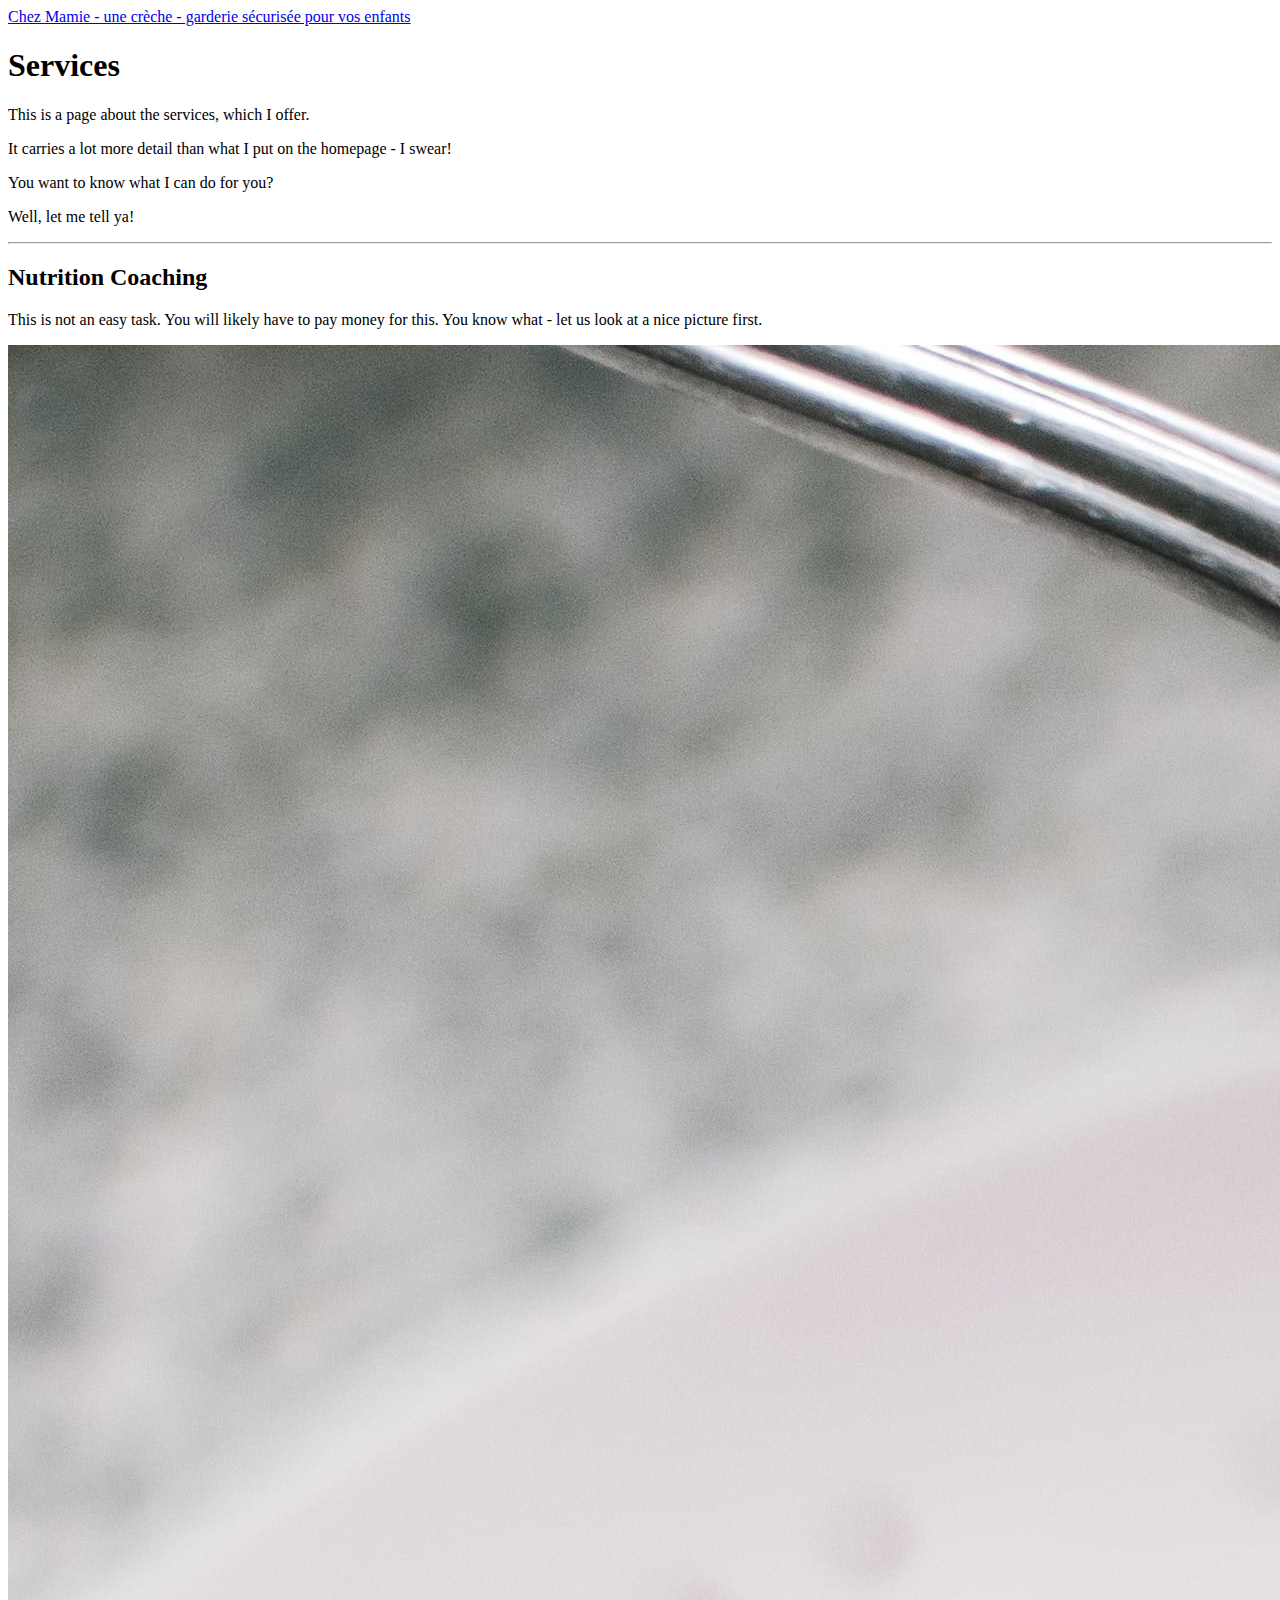
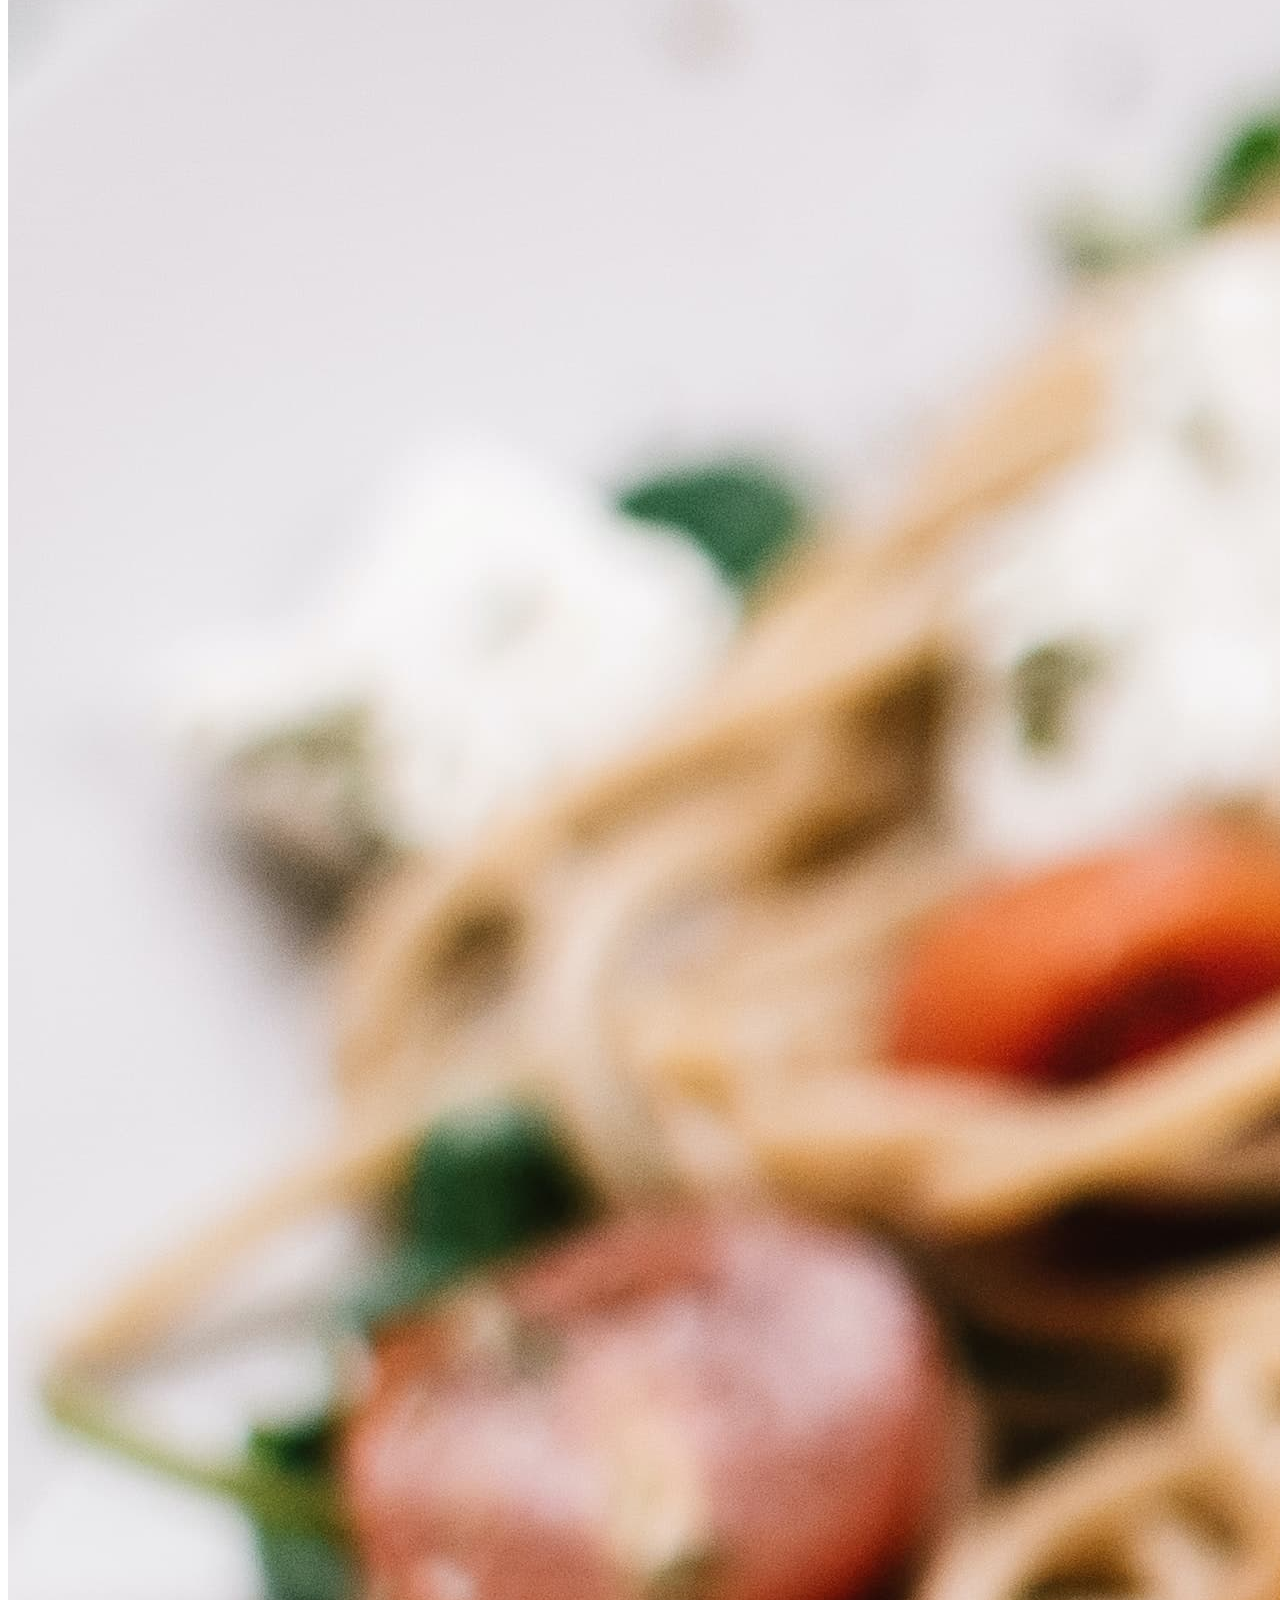
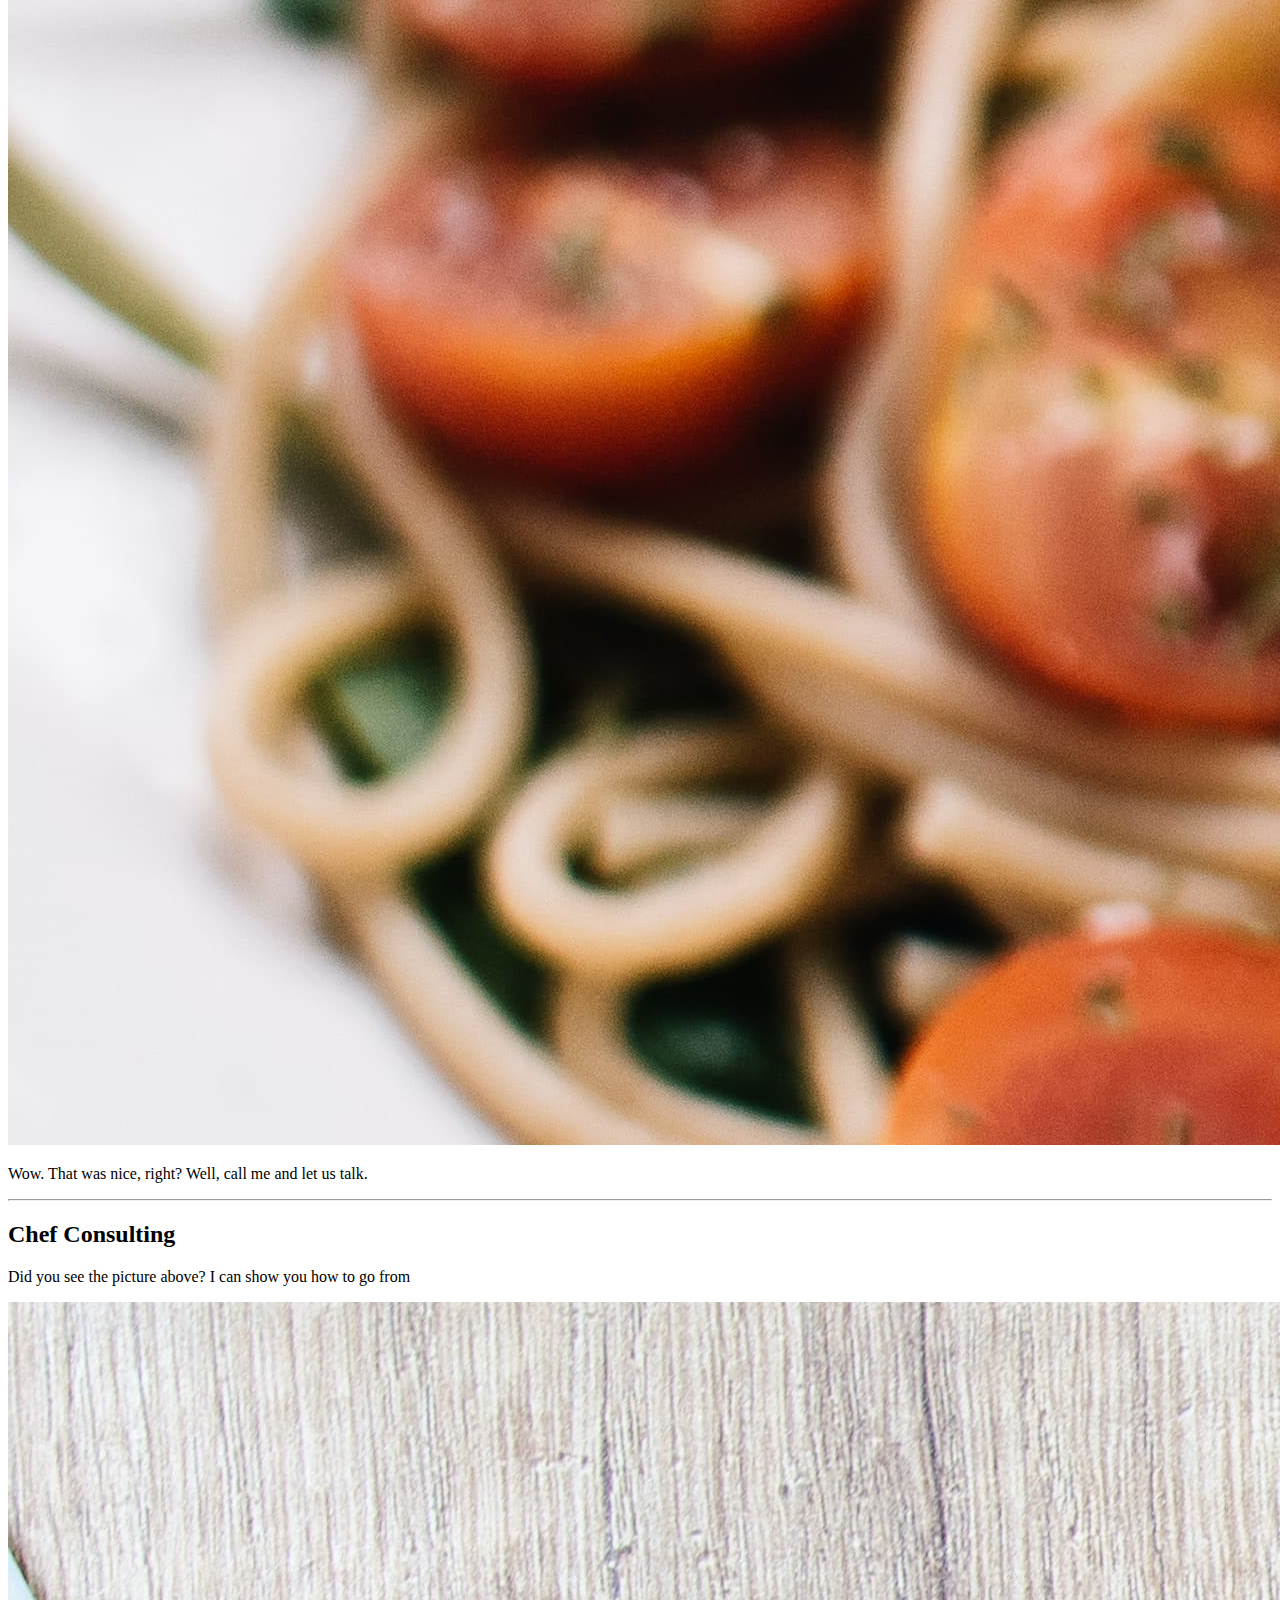
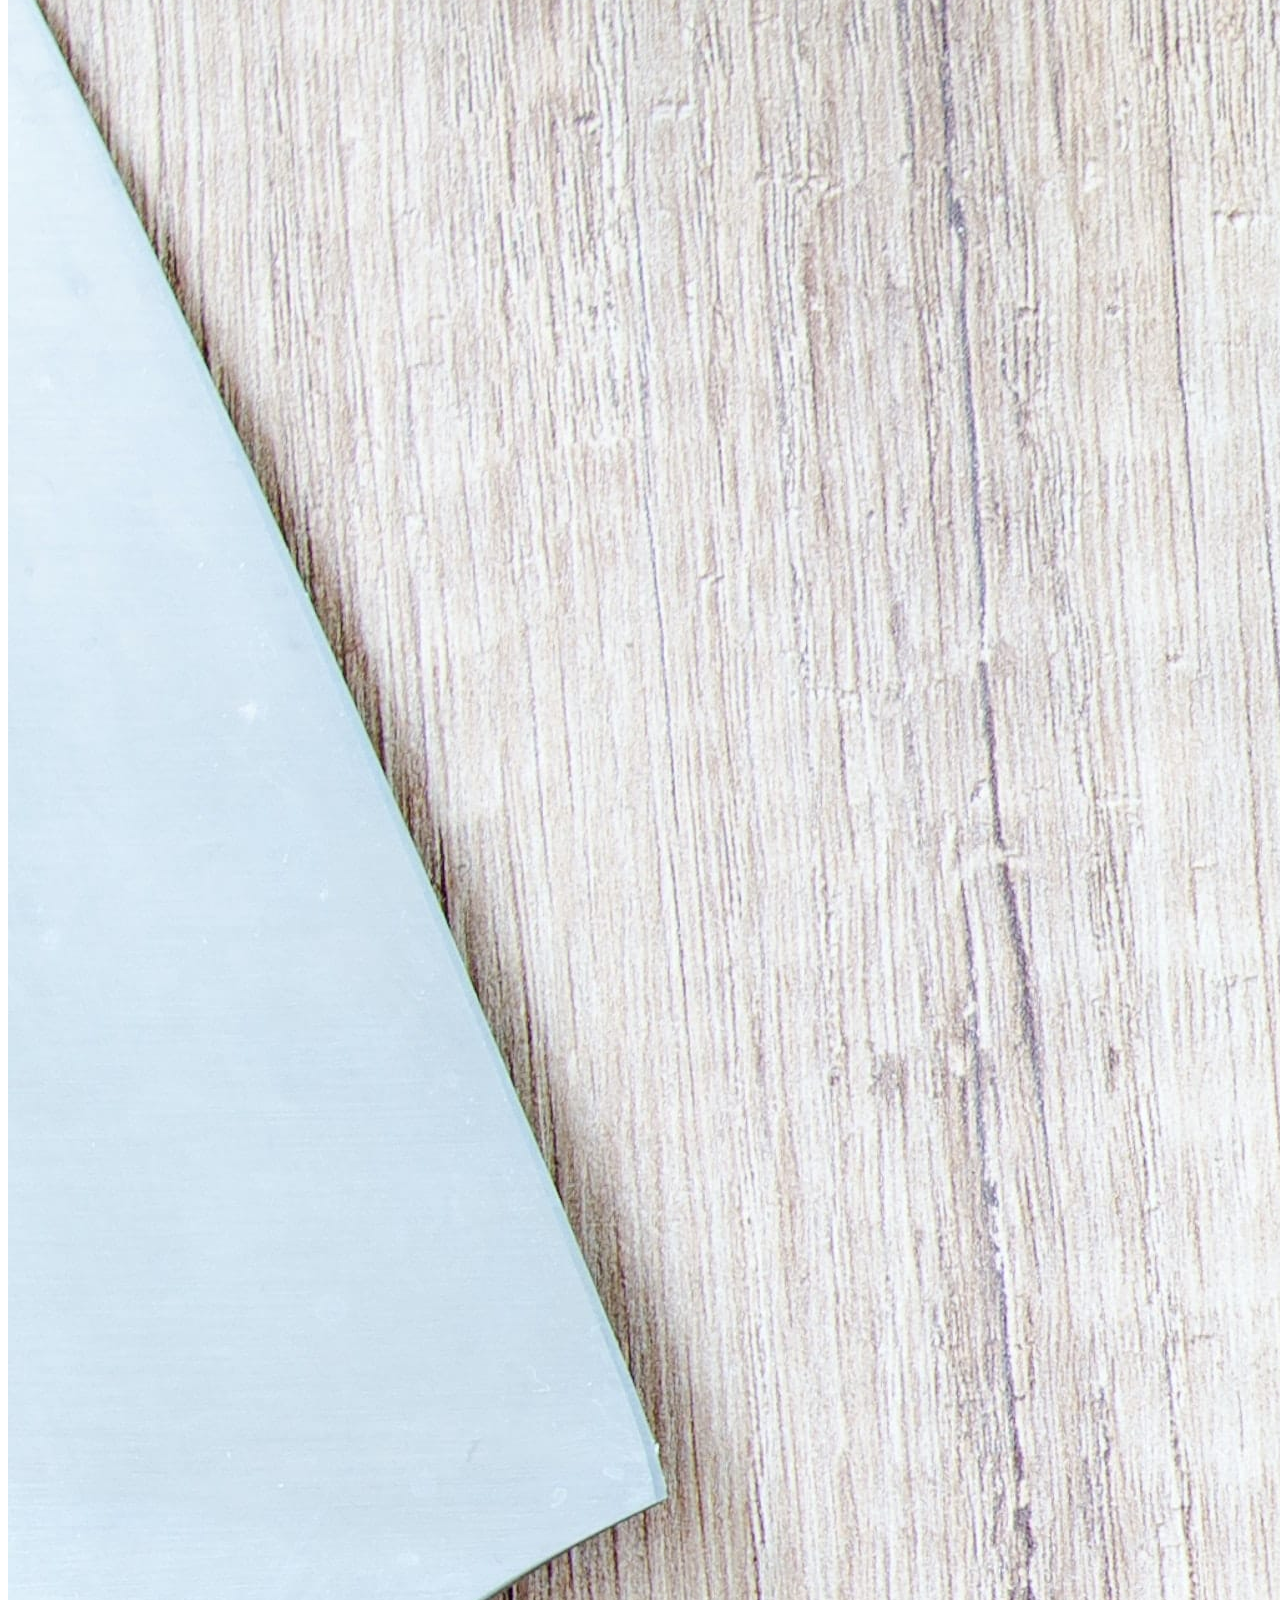
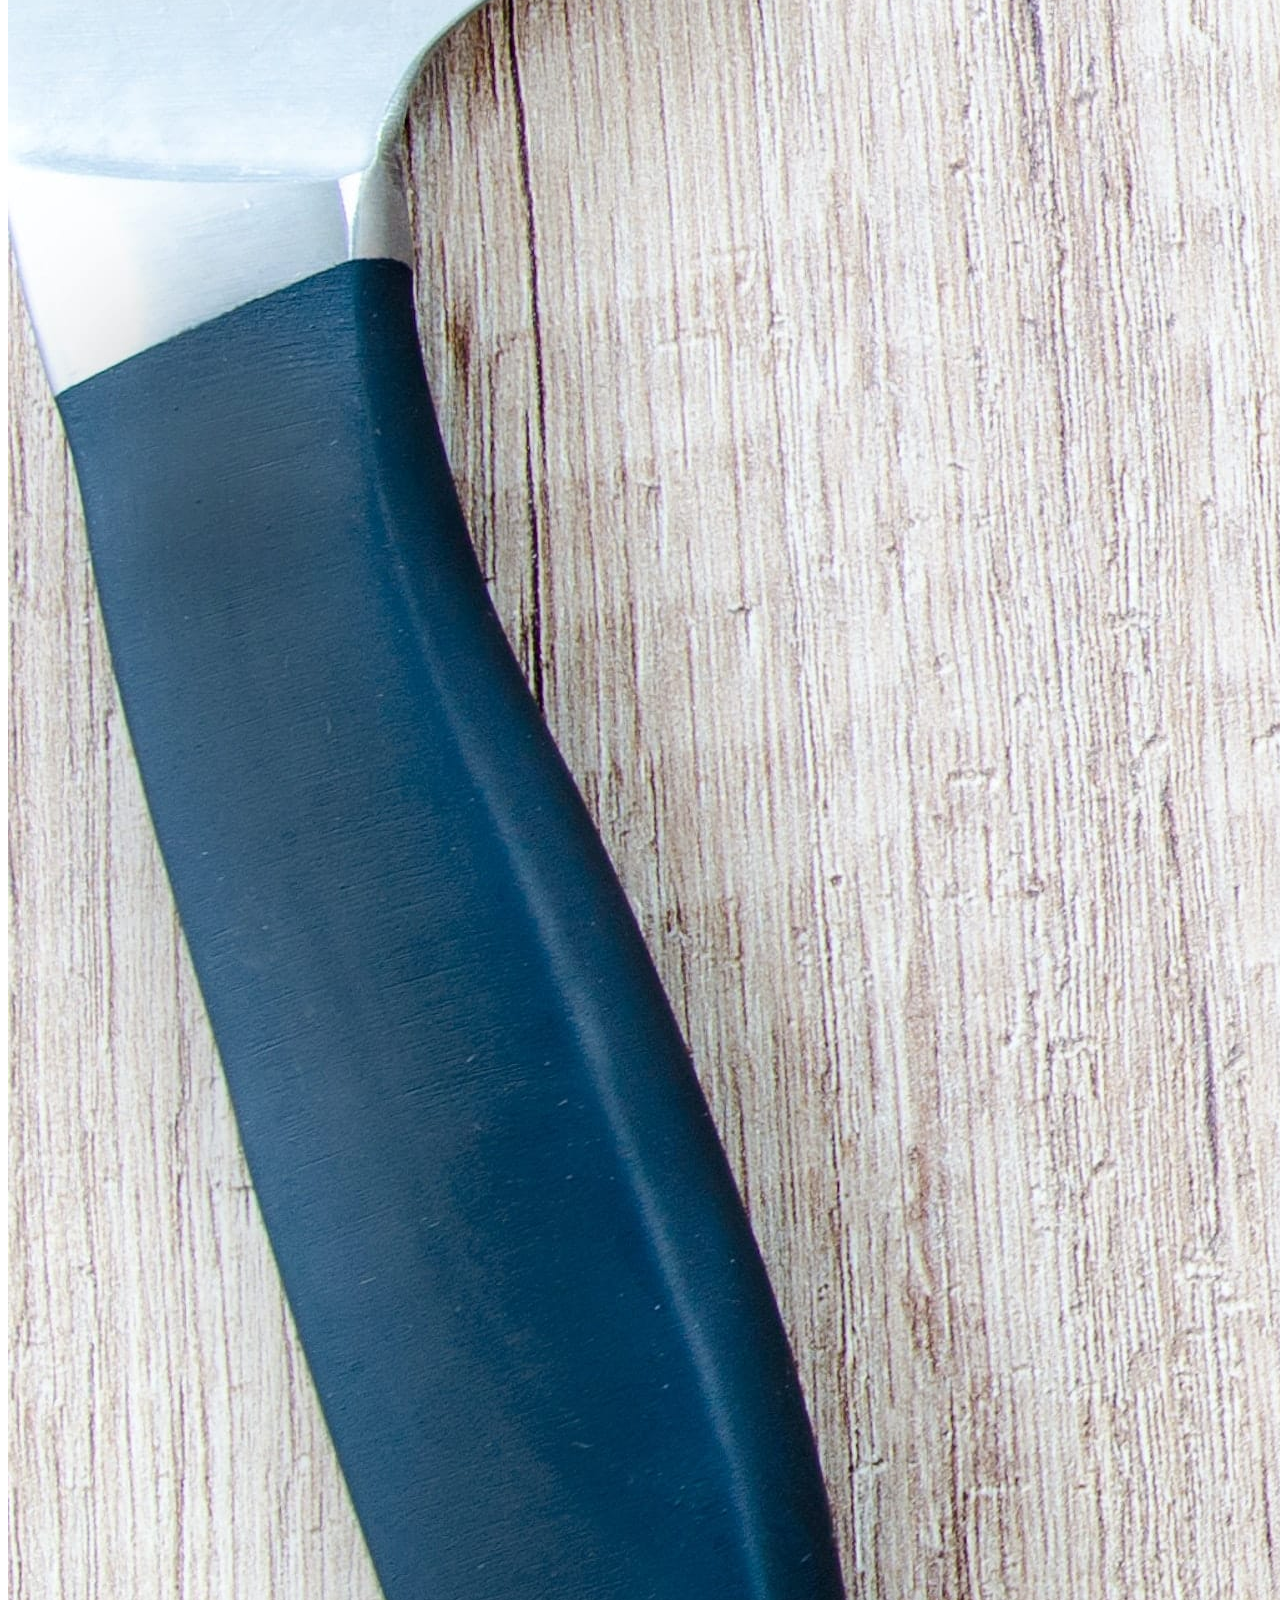
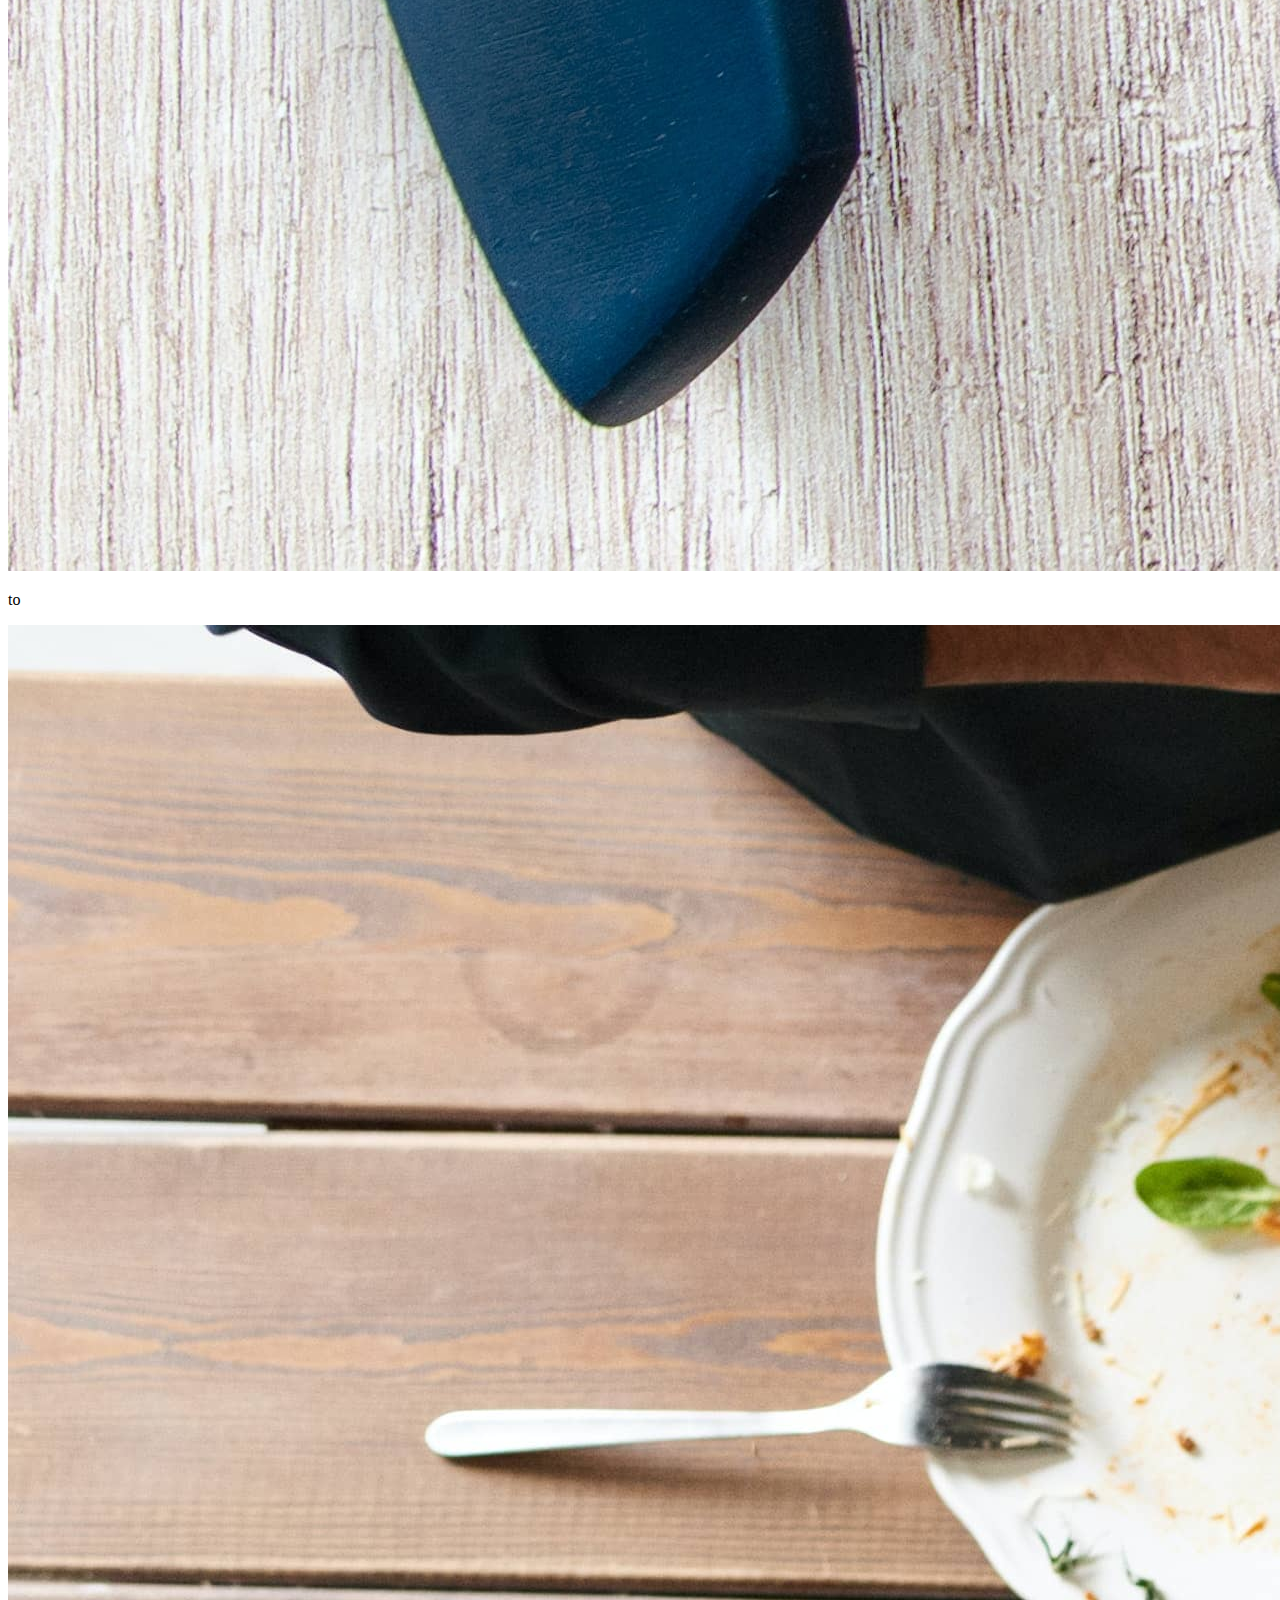
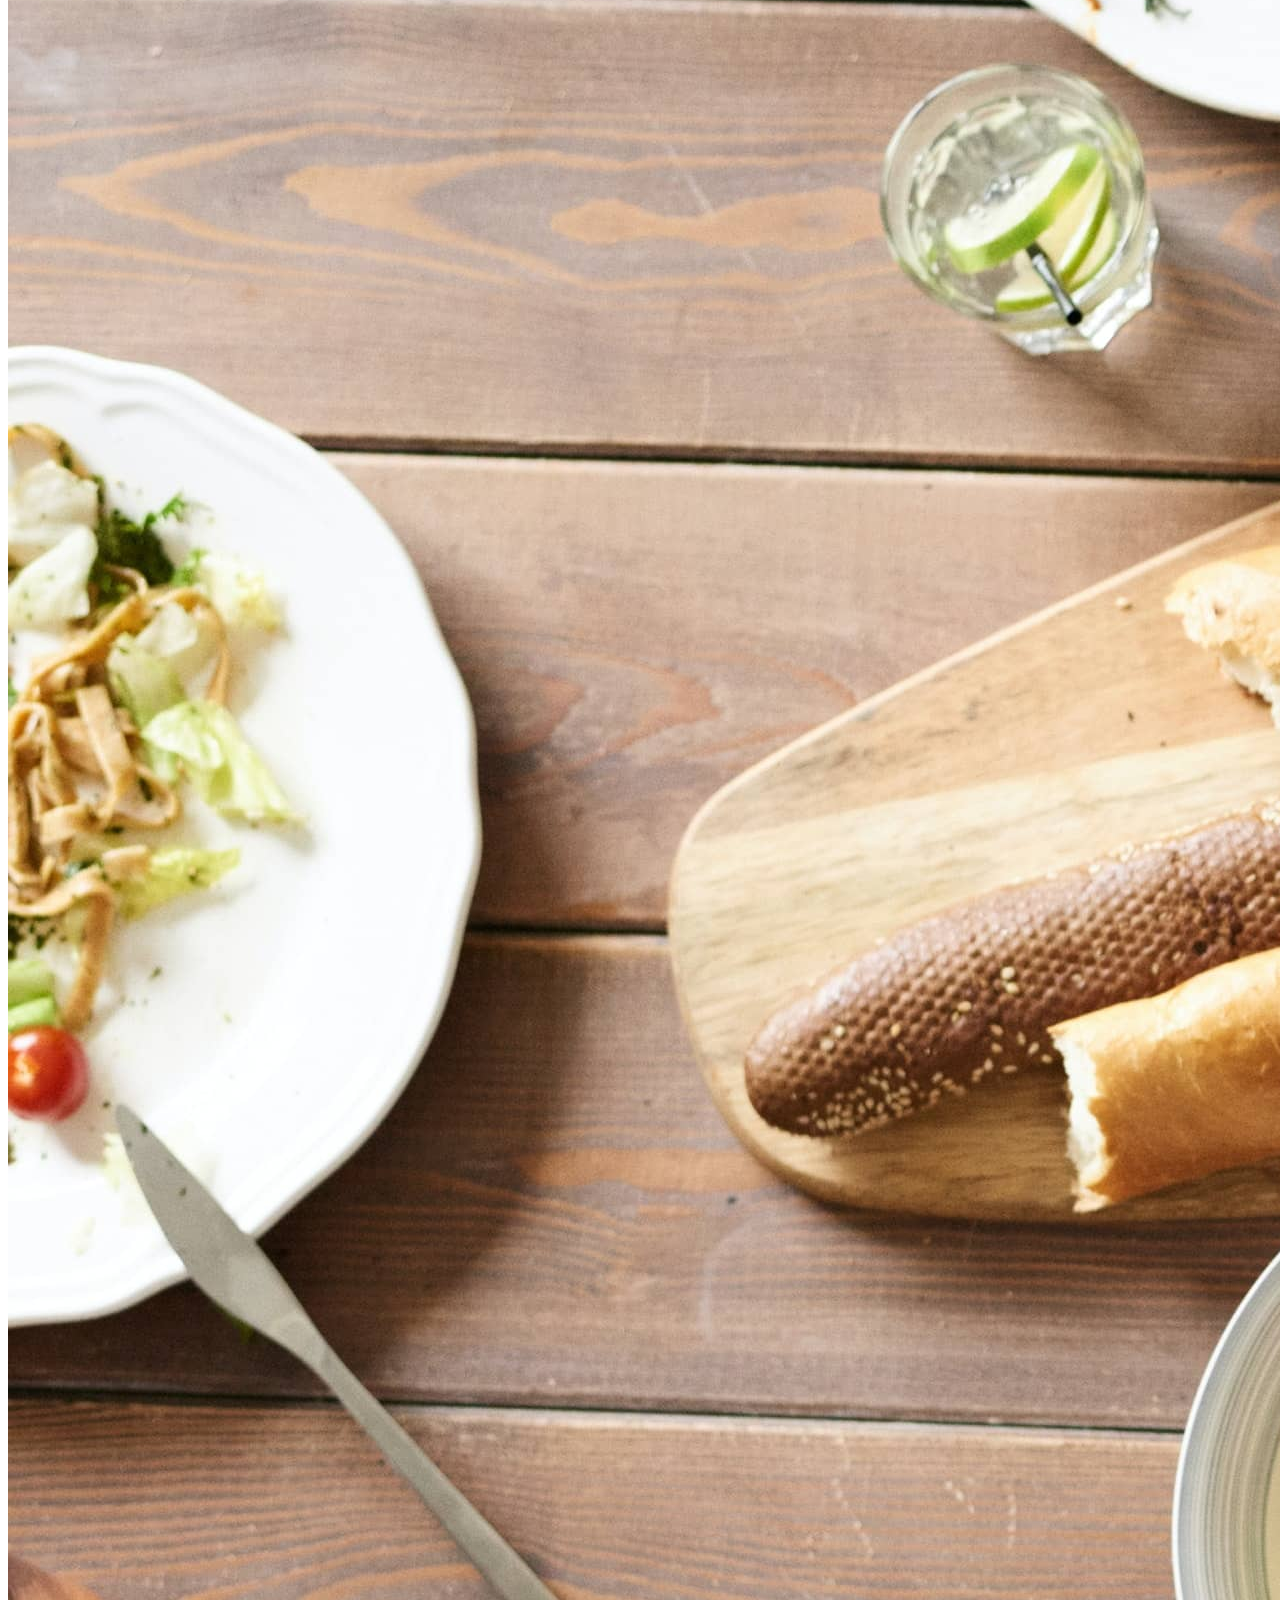
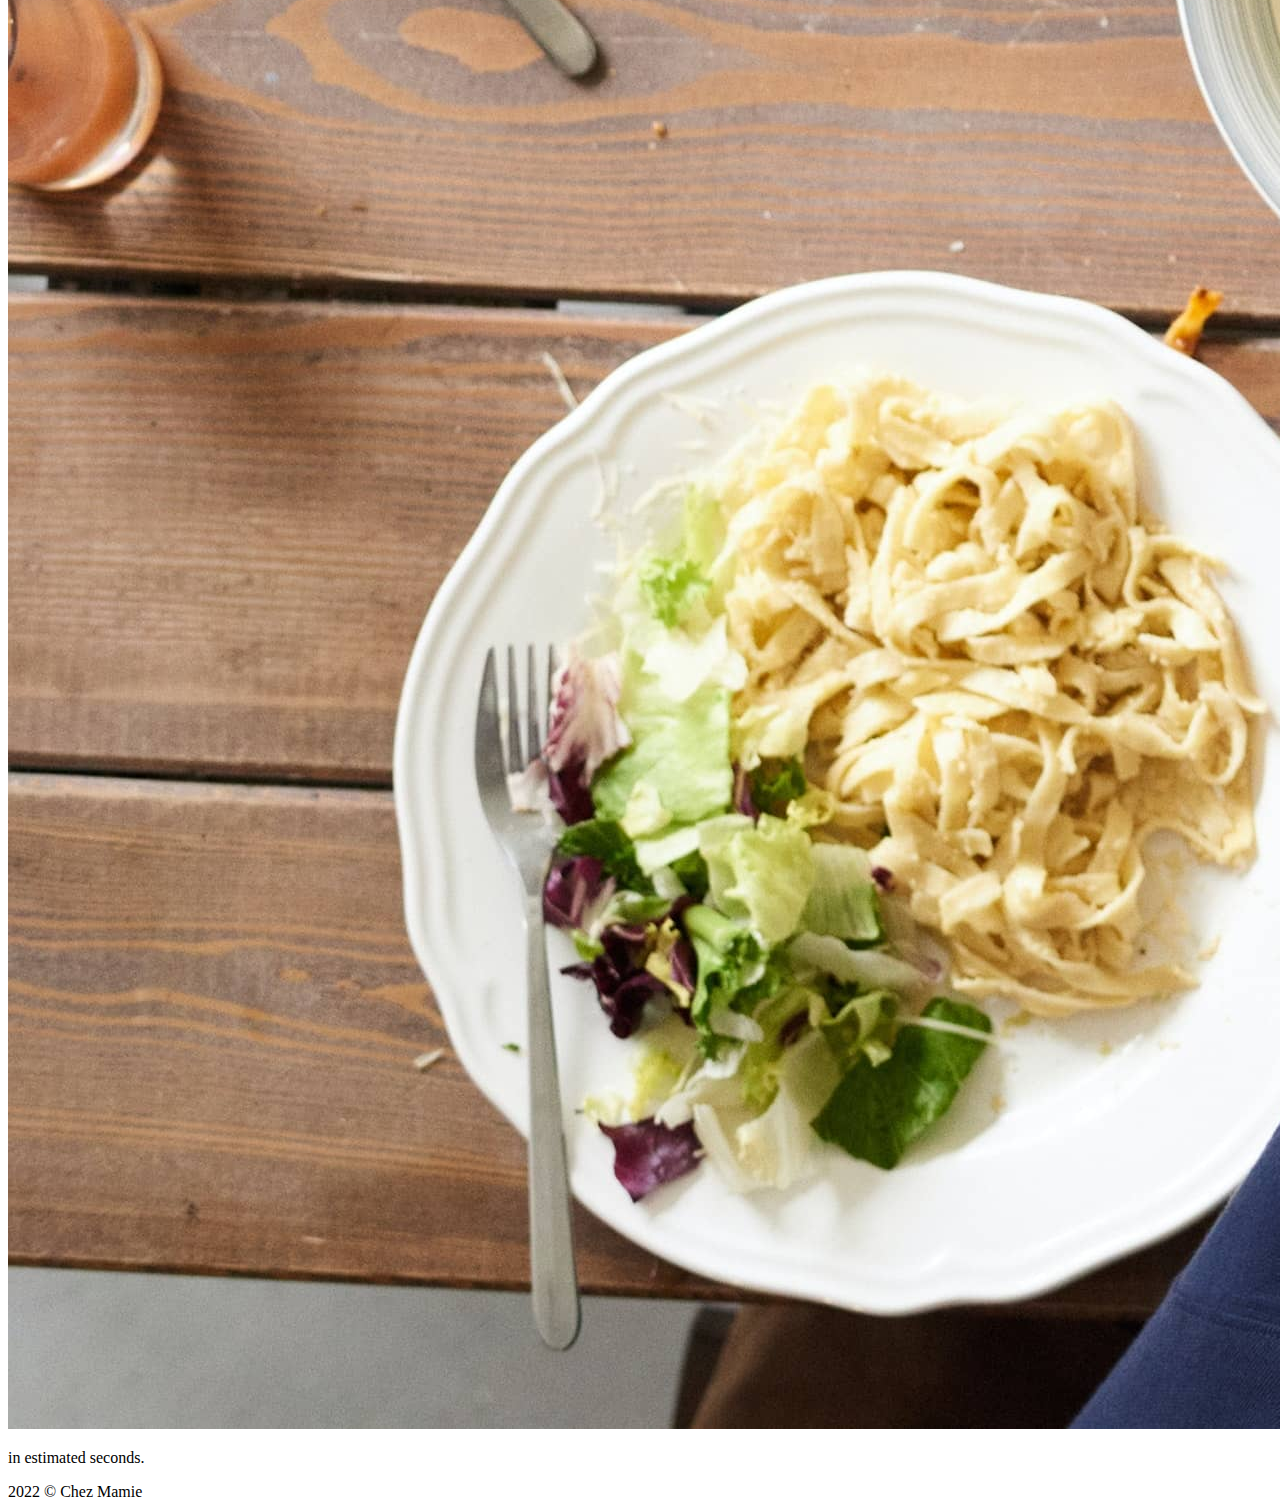
<file: docs/services/index.html>
<!DOCTYPE html>
<html><meta http-equiv="Content-Type" content="text/html" charset="UTF-8" />
<meta http-equiv="X-UA-Compatible" content="IE=edge,chrome=1" />

<title>Services</title>


  <link rel="shortcut icon" href="https://www.chez-mamie.net/images/favicon.ico" type="image/png"
/>


  <meta name="description" content="Chez Mamie est une garderie sécurisée qui offre un environnement stimulant et convivial propice au développement et à l’éveil de l’enfant"
/>

  <meta name="keywords" content="crèche, garderie, &#39;ACI 2000&#39;, &#39;crèche Bamako&#39;, &#39;crèche Mali&#39;"
/>
<meta name="referrer" content="no-referrer-when-downgrade" />

<meta name="HandheldFriendly" content="True" />
<meta name="MobileOptimized" content="320" />
<meta name="viewport" content="width=device-width, initial-scale=1.0" />

<link rel="stylesheet" href="https://www.chez-mamie.net/css/screen.css" />
<link rel="stylesheet" href="https://www.chez-mamie.net/css/fonts.css" type="text/css" />
<link
  rel="stylesheet"
  href="https://www.chez-mamie.net/fork-awesome/css/fork-awesome.min.css"
  type="text/css"
/>

<meta property="og:title" content="Services" />
<meta property="og:description" content="This is a page about the services, which I offer.
It carries a lot more detail than what I put on the homepage - I swear!
You want to know what I can do for you?
Well, let me tell ya!
 Nutrition Coaching This is not an easy task. You will likely have to pay money for this. You know what - let us look at a nice picture first." />
<meta property="og:type" content="article" />
<meta property="og:url" content="https://www.chez-mamie.net/services/" />
<meta property="og:image" content="https://www.chez-mamie.net/images/logo.png"/>
<meta property="og:site_name" content="Chez Mamie - une crèche - garderie sécurisée pour vos enfants" />

<meta name="twitter:card" content="summary_large_image"/>
<meta name="twitter:image" content="https://www.chez-mamie.net/images/logo.png"/>

<meta name="twitter:title" content="Services"/>
<meta name="twitter:description" content="This is a page about the services, which I offer.
It carries a lot more detail than what I put on the homepage - I swear!
You want to know what I can do for you?
Well, let me tell ya!
 Nutrition Coaching This is not an easy task. You will likely have to pay money for this. You know what - let us look at a nice picture first."/>

<meta itemprop="name" content="Services">
<meta itemprop="description" content="This is a page about the services, which I offer.
It carries a lot more detail than what I put on the homepage - I swear!
You want to know what I can do for you?
Well, let me tell ya!
 Nutrition Coaching This is not an easy task. You will likely have to pay money for this. You know what - let us look at a nice picture first.">

<meta itemprop="wordCount" content="102">
<meta itemprop="image" content="https://www.chez-mamie.net/images/logo.png"/>



<meta itemprop="keywords" content="" />



<script async src="https://www.googletagmanager.com/gtag/js?id=G-LQQJCEMES4"></script>
<script>
  window.dataLayer = window.dataLayer || [];
  function gtag(){dataLayer.push(arguments);}
  gtag('js', new Date());

  gtag('config', 'G-LQQJCEMES4');
</script>
<body>
  <main class="content page-template page-" role="main">
    <article class="post page">
      <header class="post-header">
        <a id="blog-logo" href="/">
          Chez Mamie - une crèche - garderie sécurisée pour vos enfants
        </a>
      </header>
      <h1 class="post-title">Services</h1>
      <section class="post-content">
        <p>This is a page about the services, which I offer.</p>
<p>It carries a lot more detail than what I put on the homepage - I swear!</p>
<p>You want to know what I can do for you?</p>
<p>Well, let me tell ya!</p>
<hr>
<h2 id="nutrition-coaching">Nutrition Coaching</h2>
<p>This is not an easy task. You will likely have to pay money for this. You know what - let us look at a nice picture first.</p>
<p><img src="../images/selective-focus-photography-of-pasta-with-tomato-and-basil-1279330.jpg" alt="Nice picture to make you pay me ;-)"></p>
<p>Wow. That was nice, right? Well, call me and let us talk.</p>
<hr>
<h2 id="chef-consulting">Chef Consulting</h2>
<p>Did you see the picture above? I can show you how to go from</p>
<p><img src="../images/board-bunch-cooking-food-349609.jpg" alt="Let us get started on a clean slate"></p>
<p>to</p>
<p><img src="../images/woman-pouring-juice-on-glass-3184192.jpg" alt="Let us get started on a clean slate"></p>
<p>in estimated seconds.</p>

      </section>
    </article>
  </main>
<footer class="site-footer">
  <div class="inner">
    
     
      <section class="copyright"> 2022 © Chez Mamie</section>

    <section>  </section>
</footer>

    <script type="text/javascript" src='https://www.chez-mamie.net/js/jquery-1.11.3.min.js'></script>

    
    <script type="text/javascript" src='https://www.chez-mamie.net/js/icons.js'></script>
    <script type="text/javascript" src='https://www.chez-mamie.net/js/index.js'></script>
    
</body>
</html>
</file>
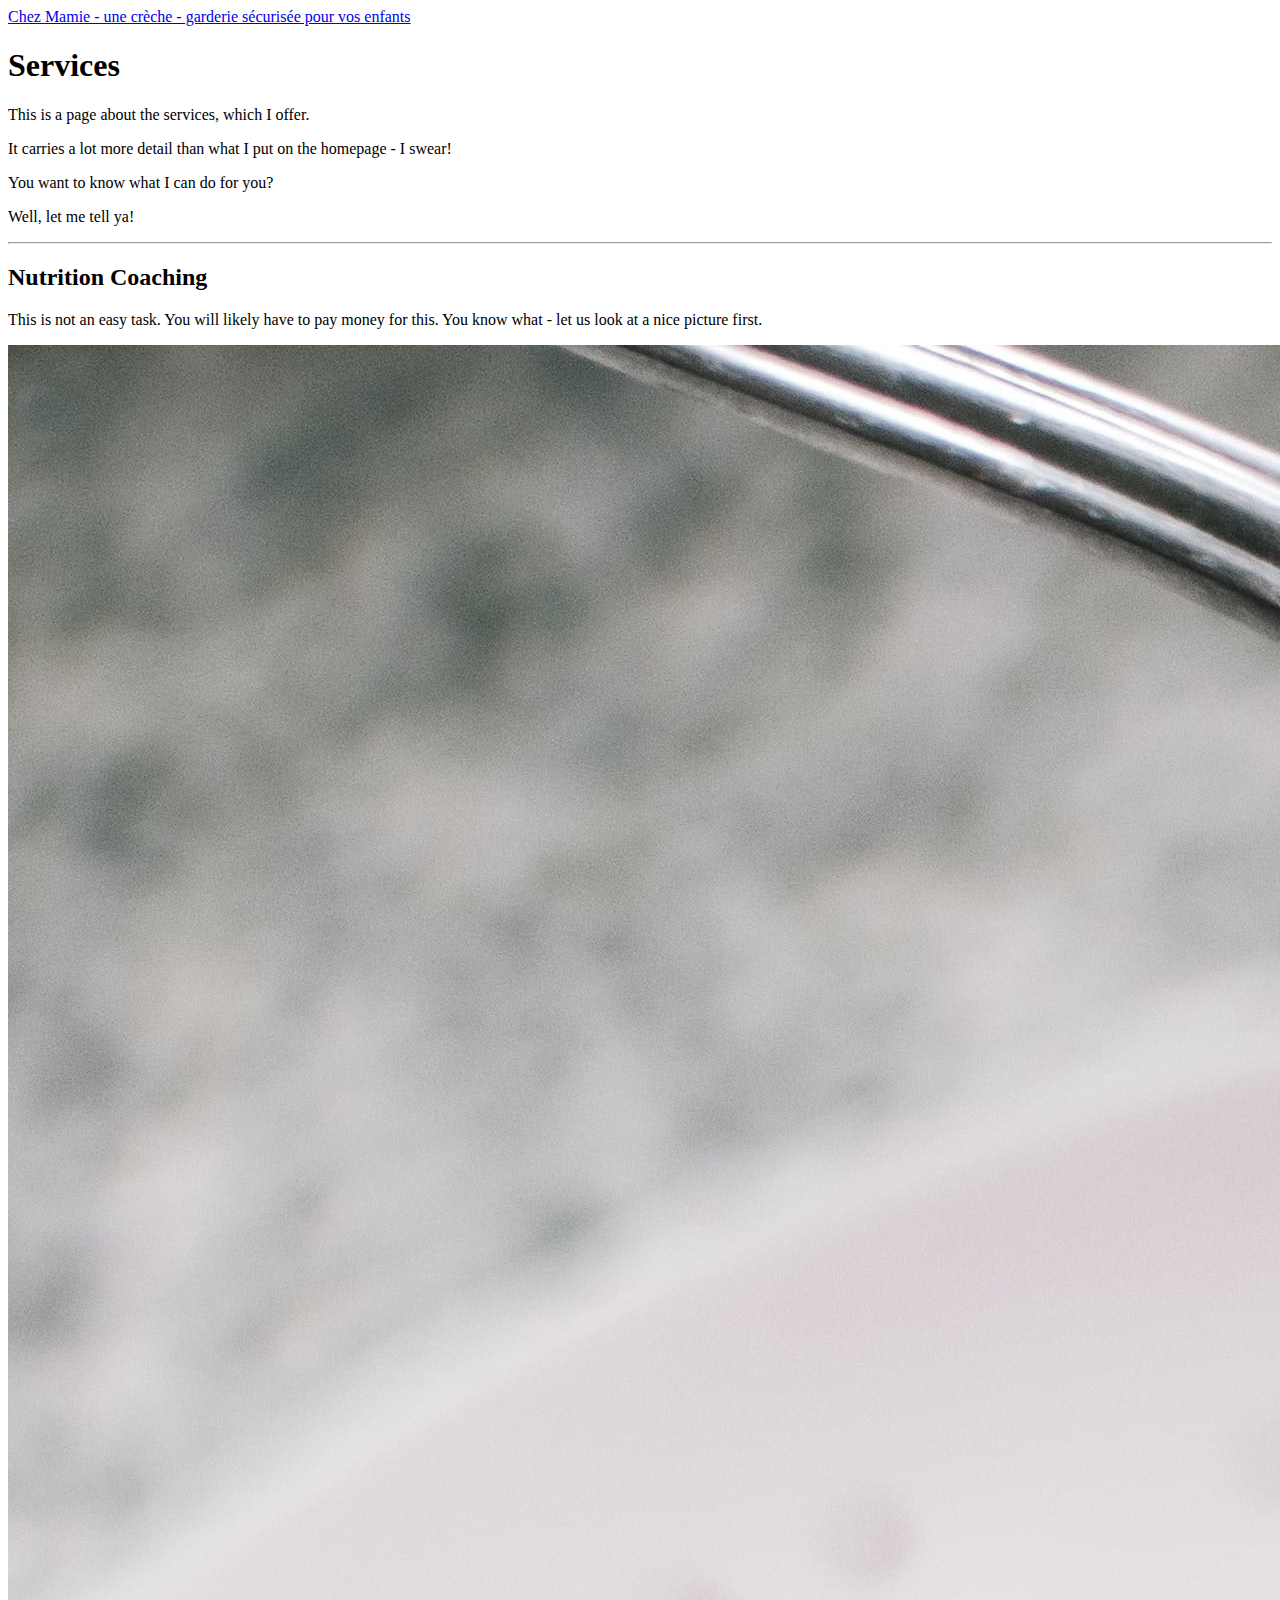
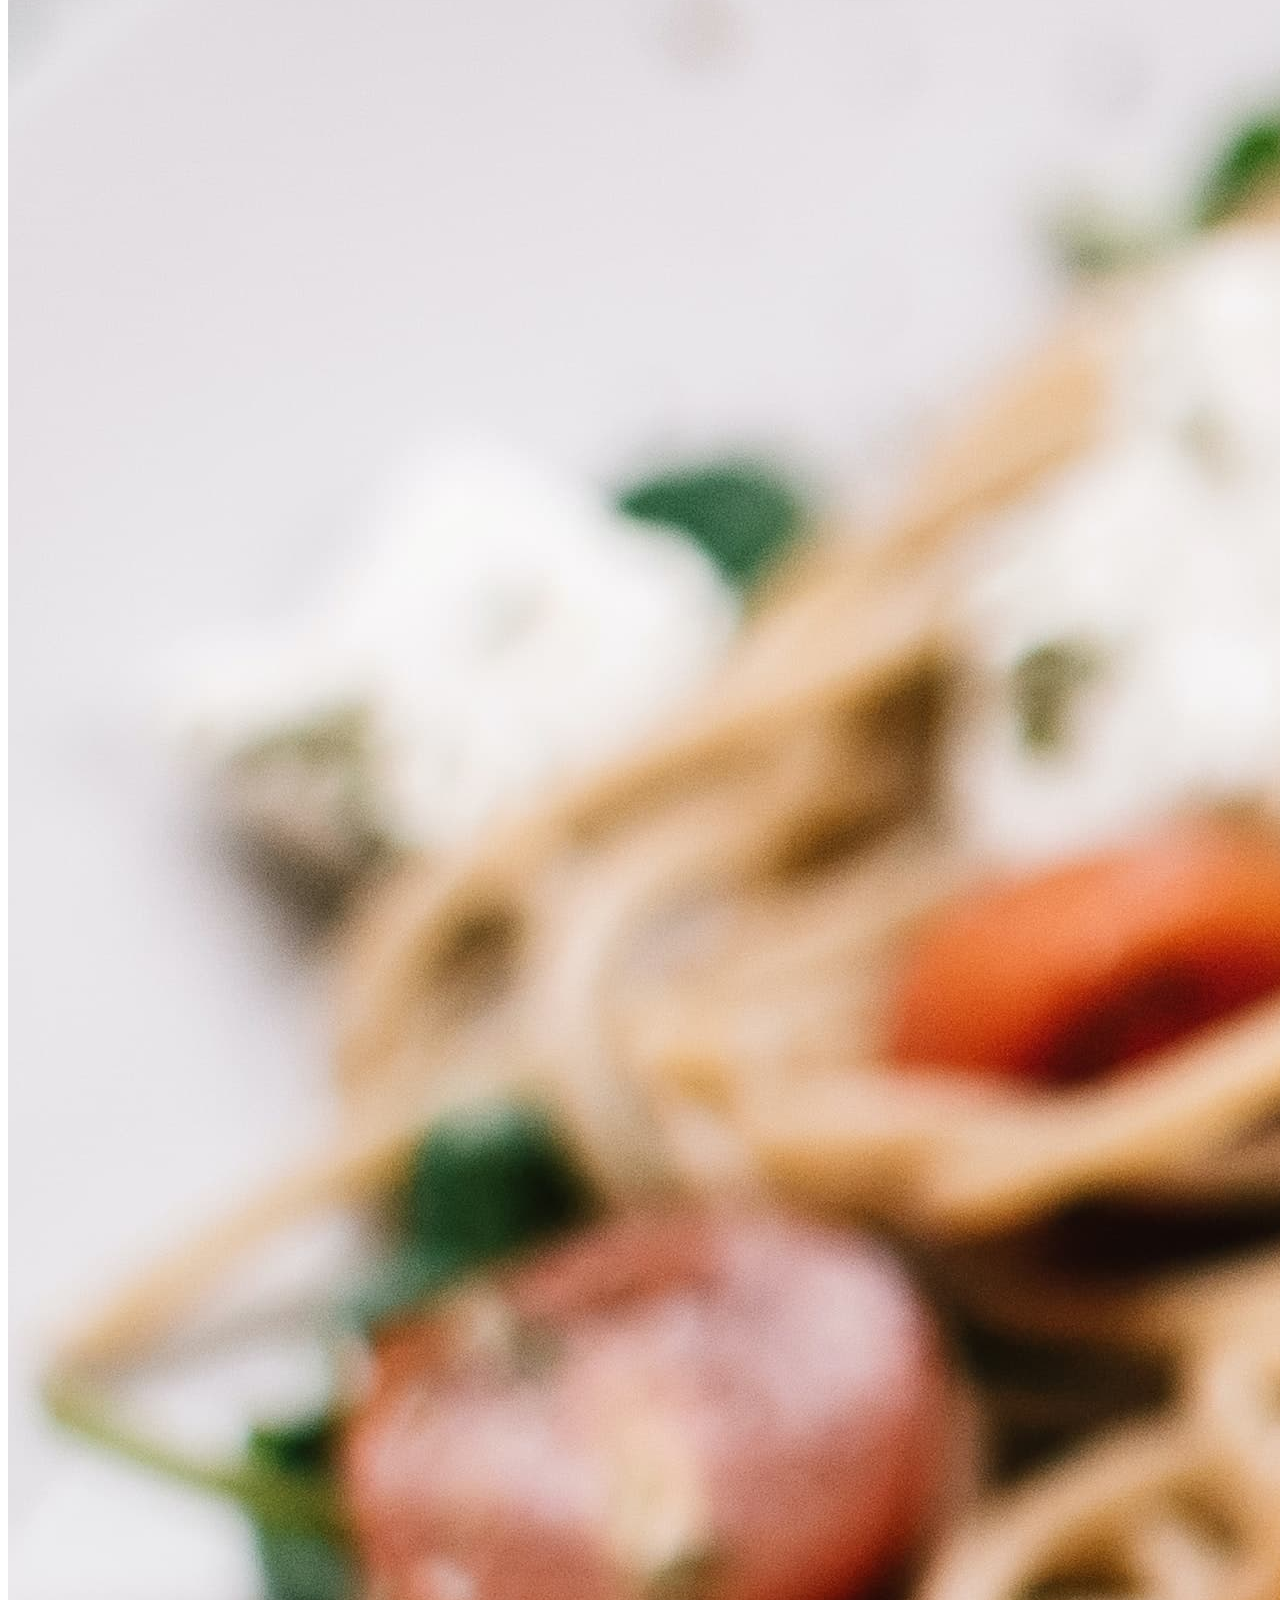
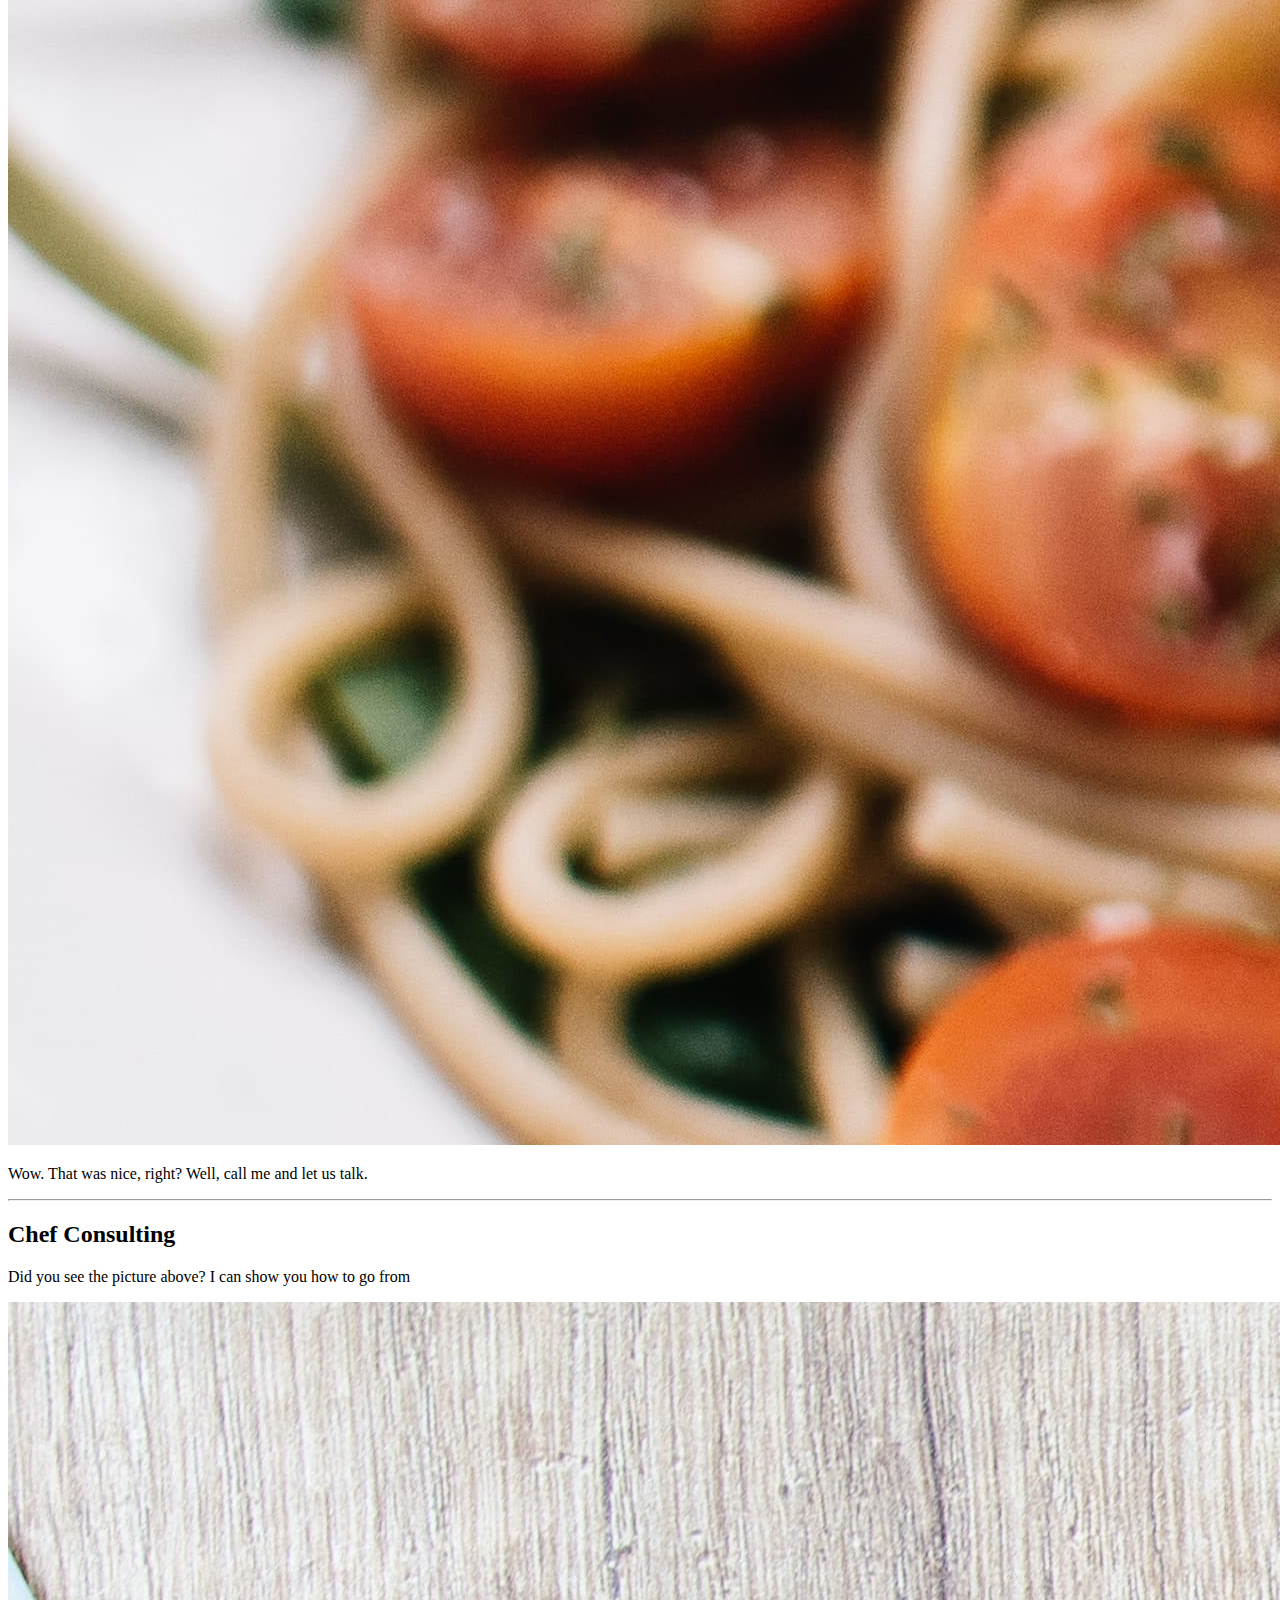
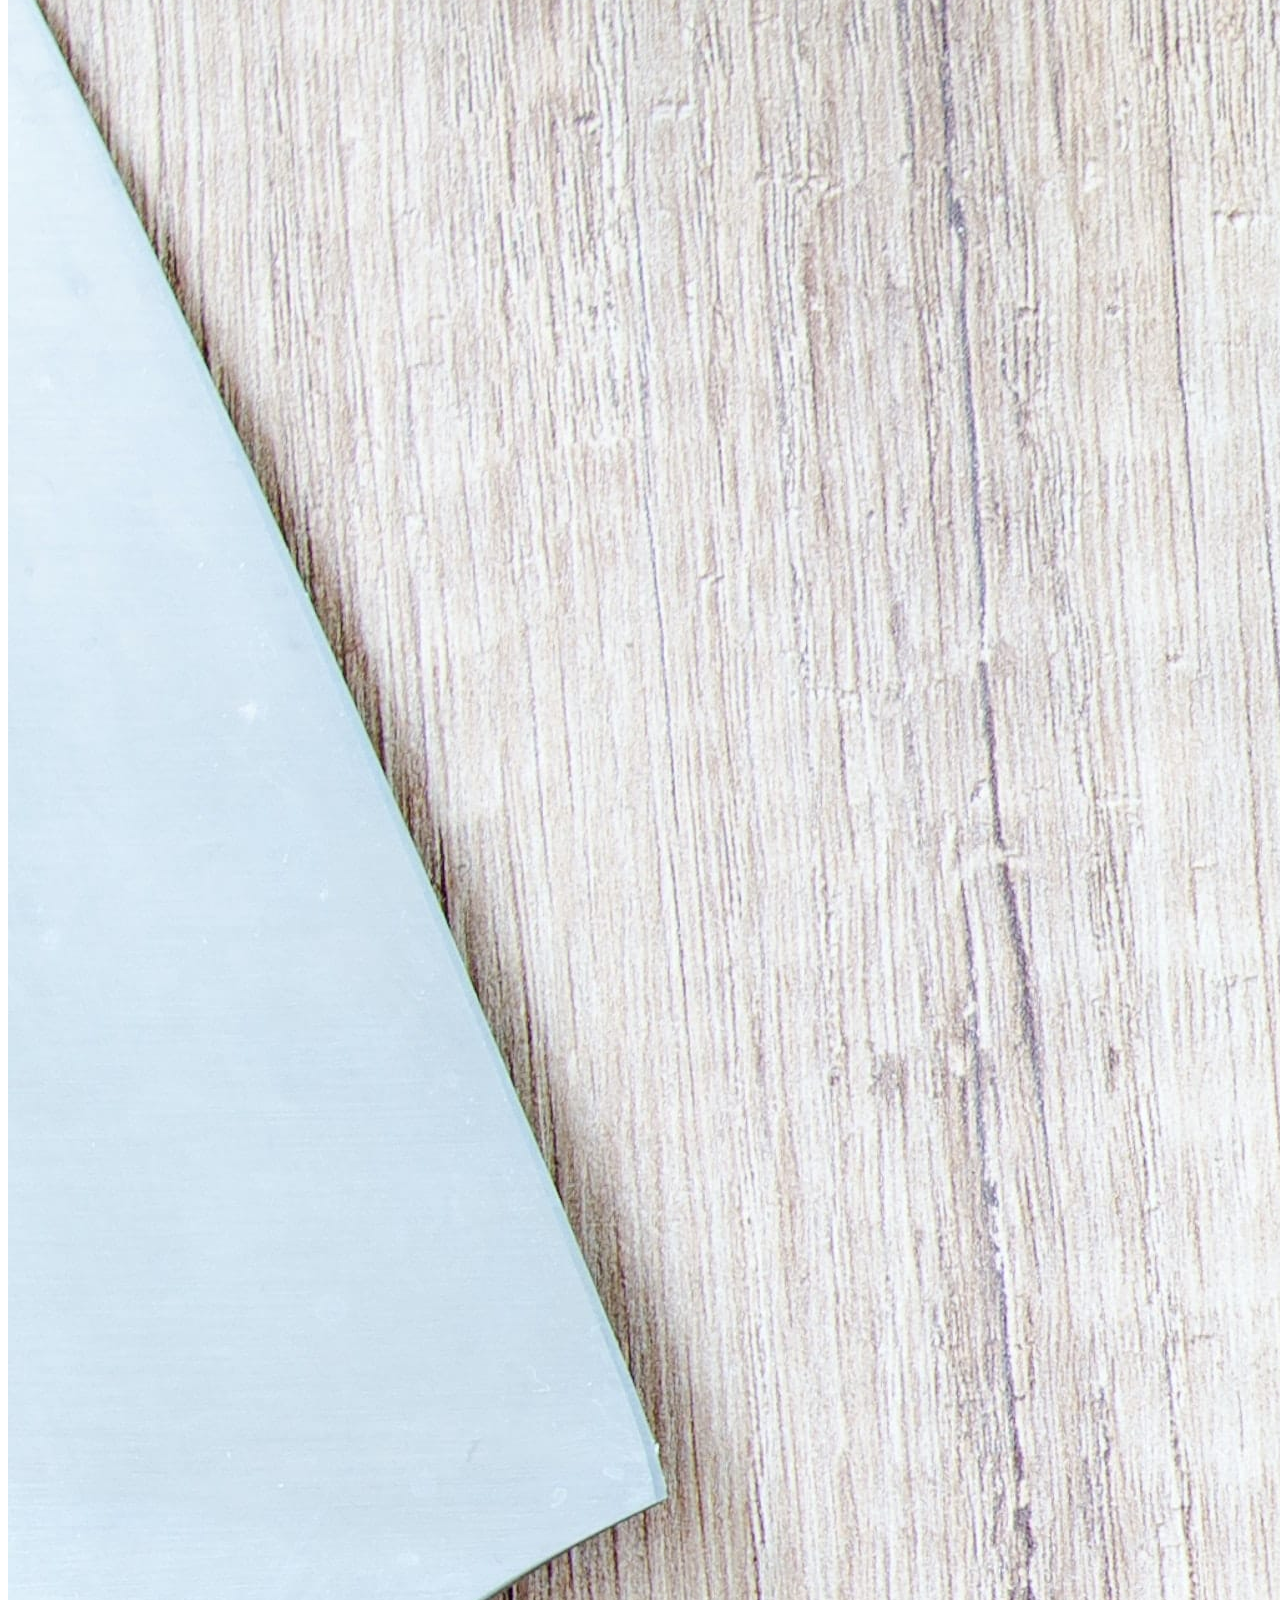
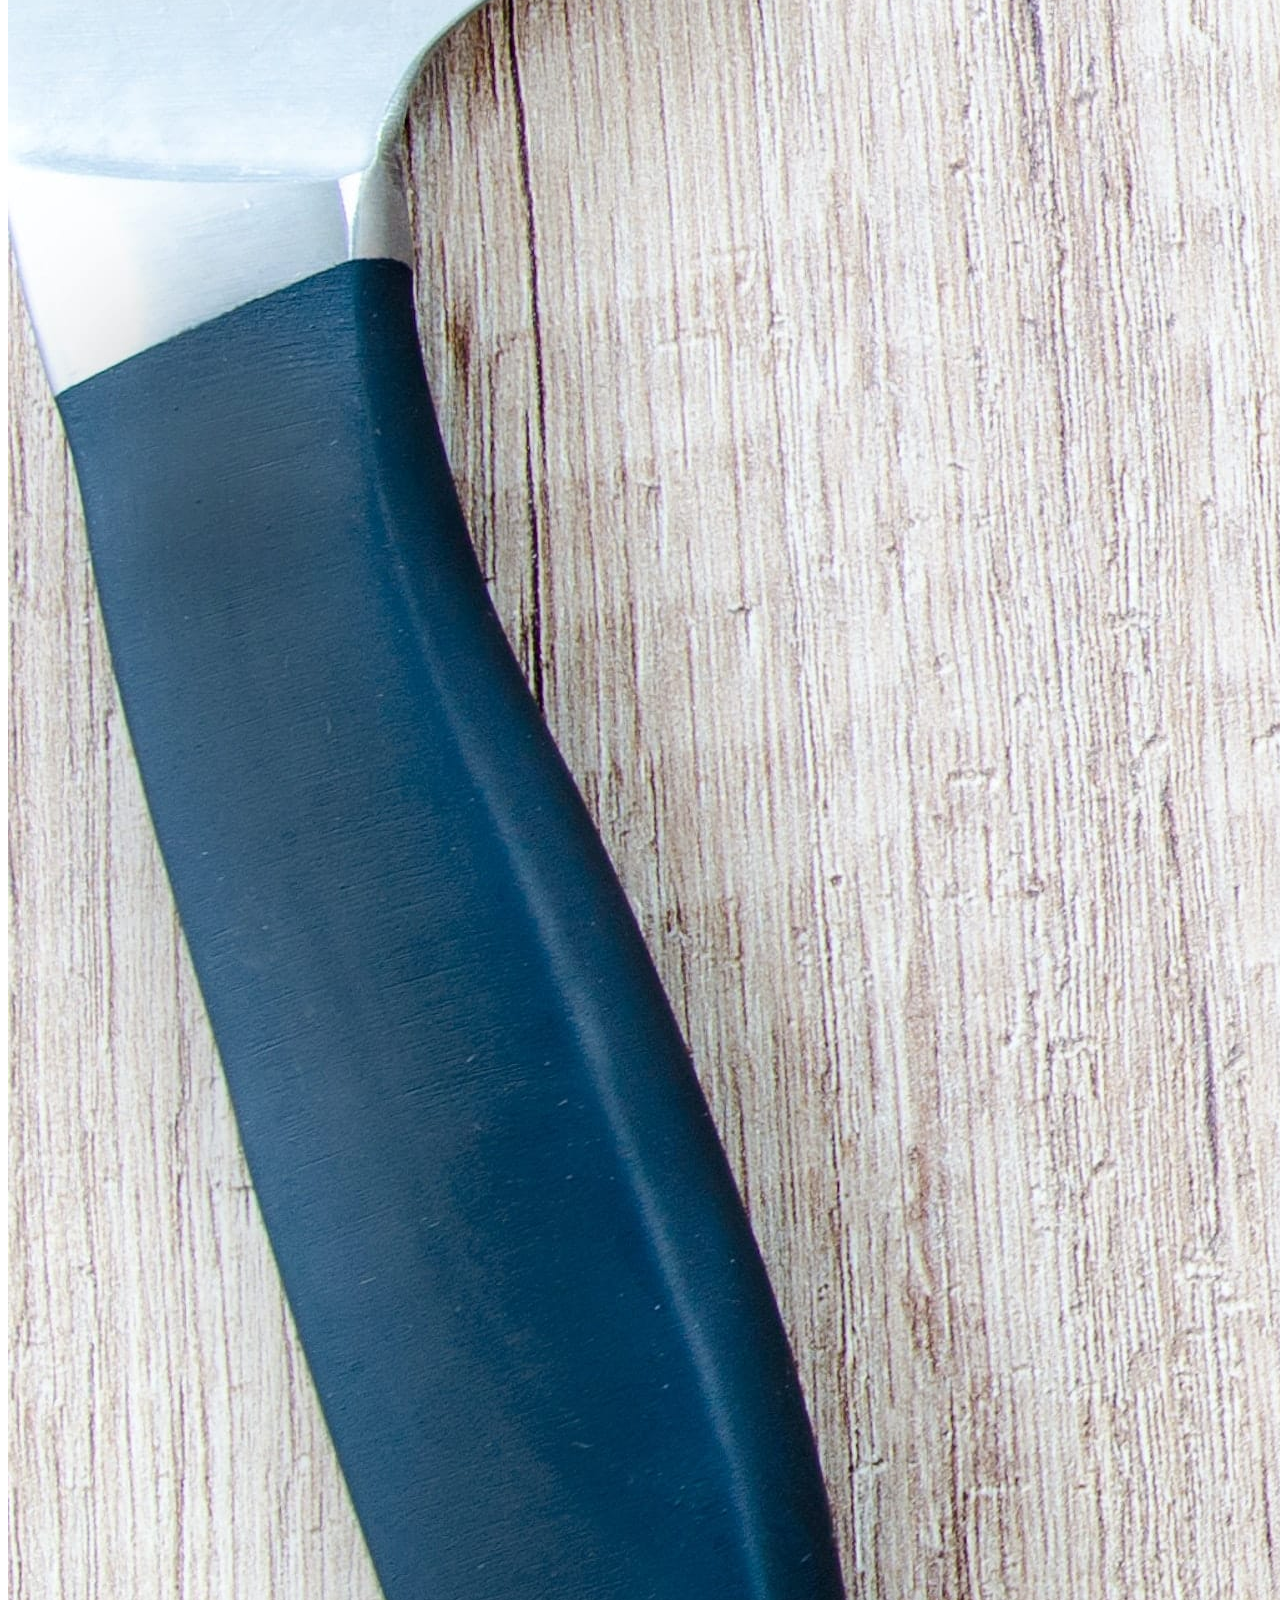
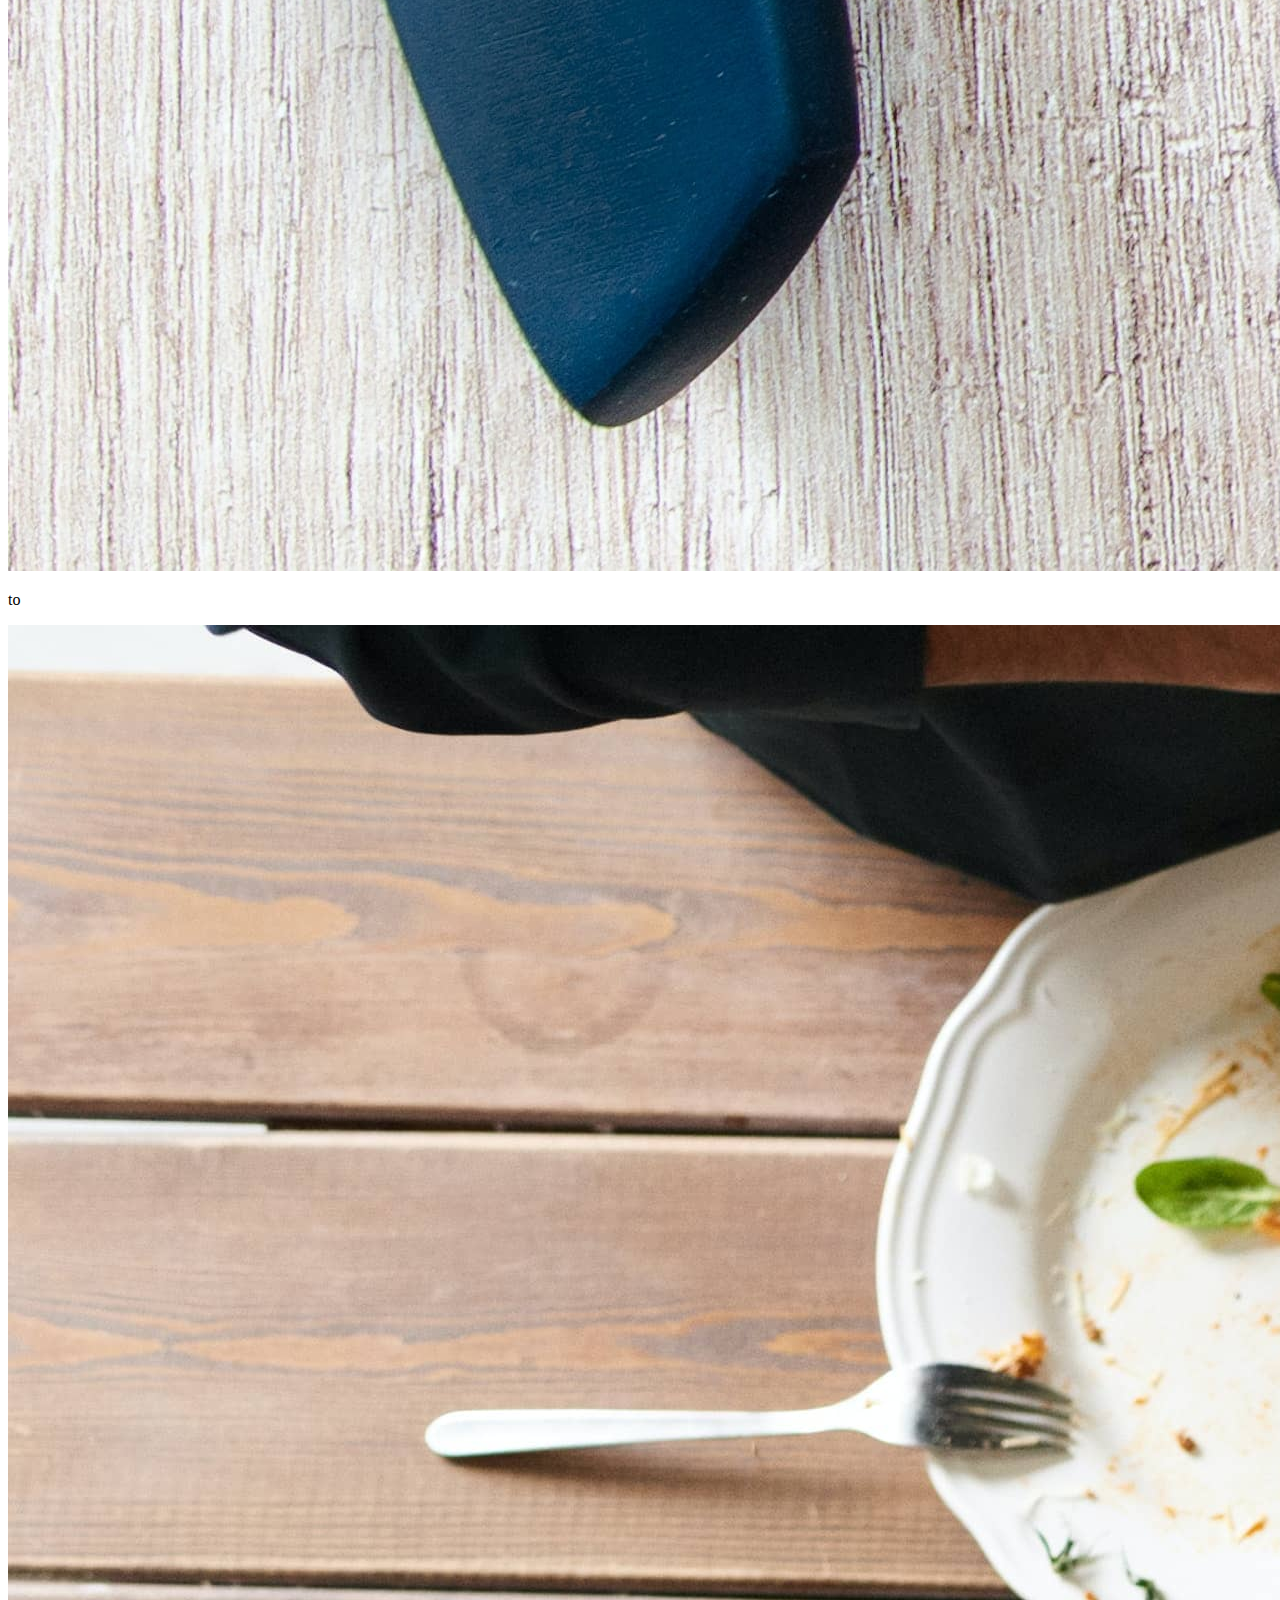
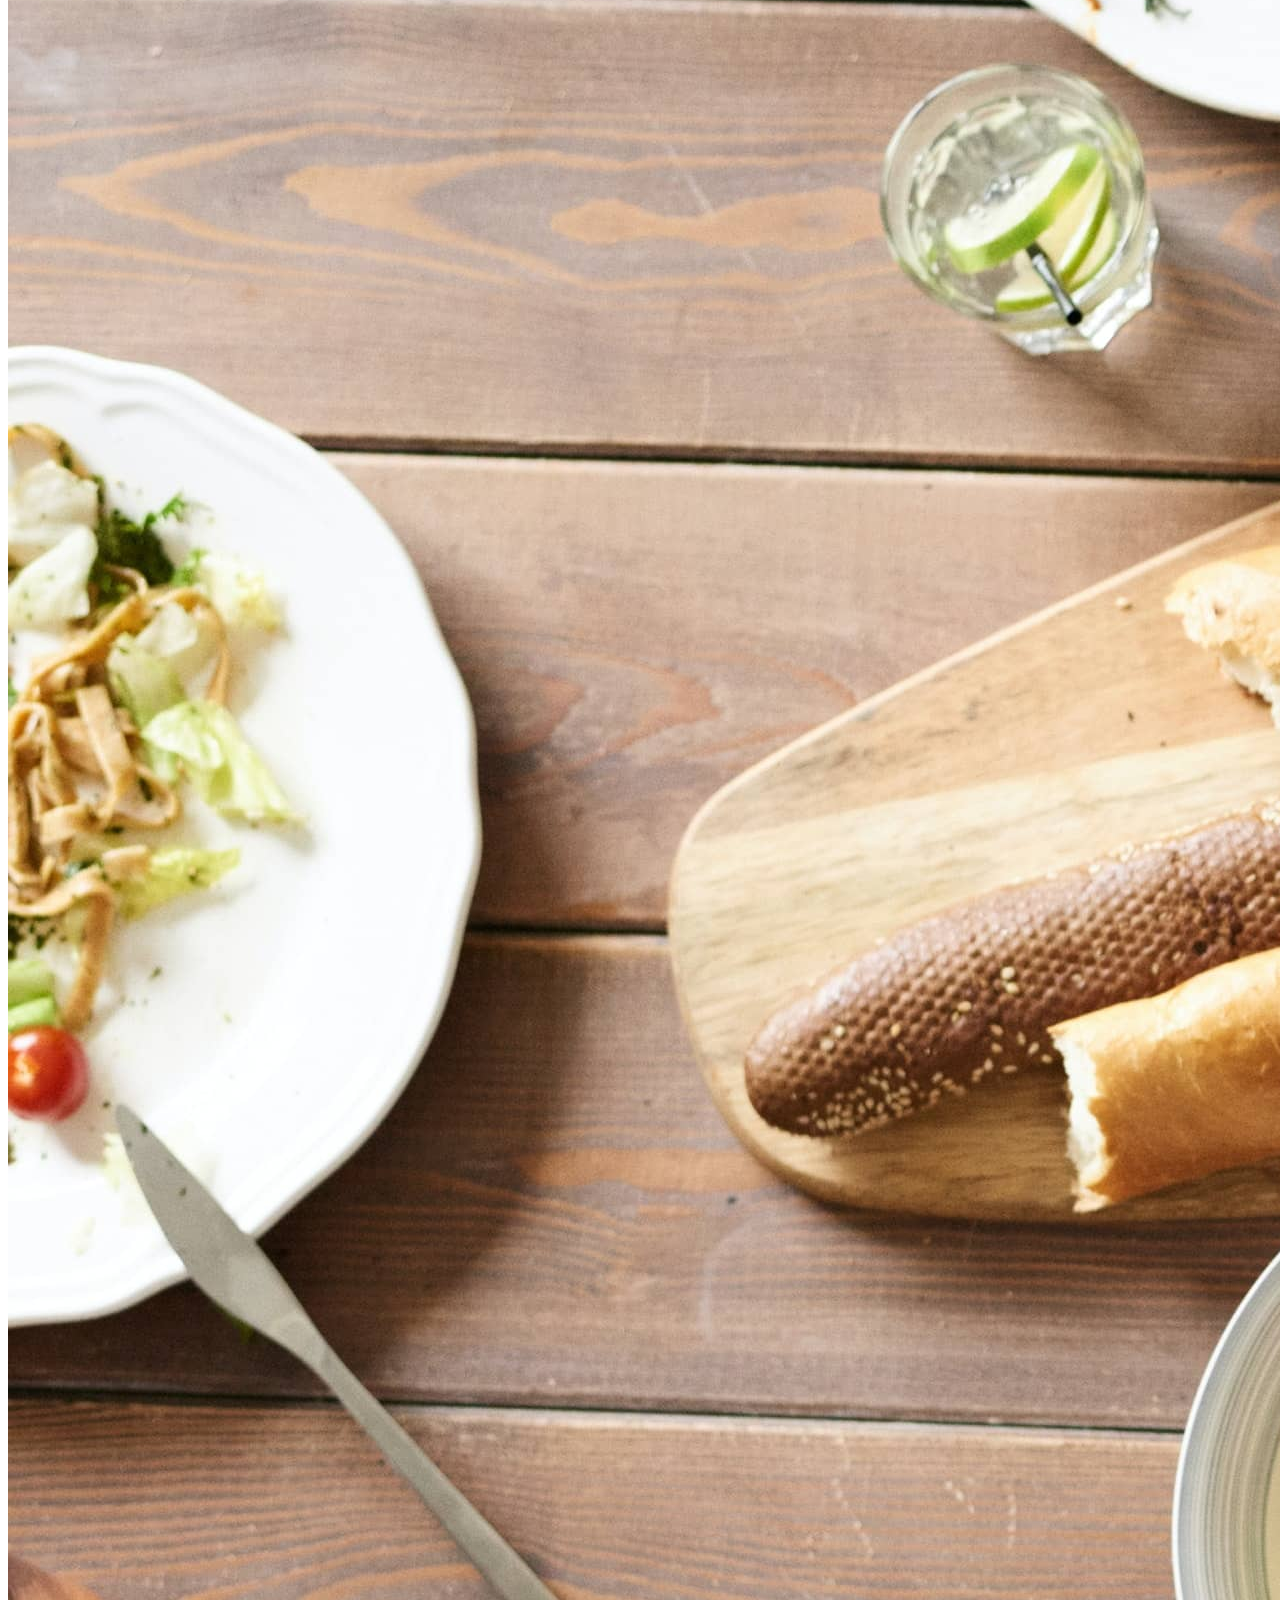
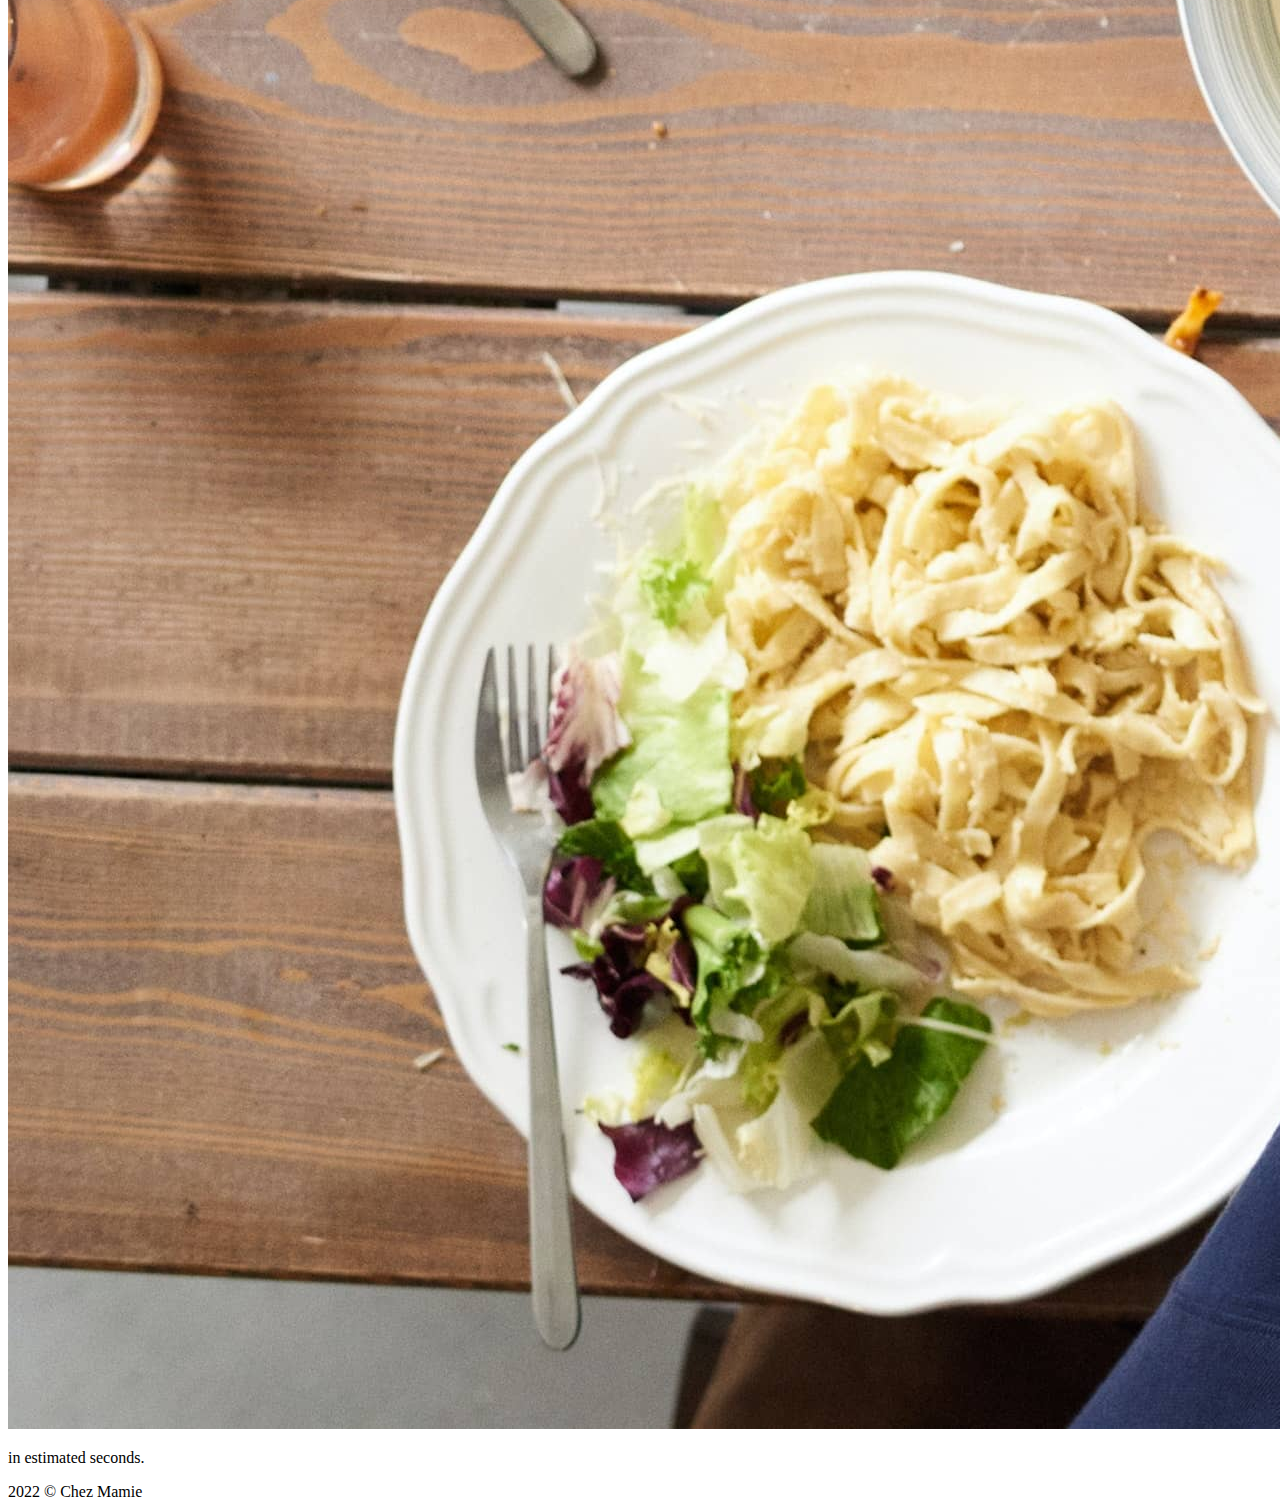
<file: public/services/index.html>
<!DOCTYPE html>
<html><meta http-equiv="Content-Type" content="text/html" charset="UTF-8" />
<meta http-equiv="X-UA-Compatible" content="IE=edge,chrome=1" />

<title>Services</title>


  <link rel="shortcut icon" href="https://example.com/images/favicon.png" type="image/png"
/>


  <meta name="description" content="Chez Mamie est une garderie sécurisée qui offre un environnement stimulant et convivial propice au développement et à l’éveil de l’enfant"
/>

  <meta name="keywords" content="crèche, garderie, &#39;ACI 2000&#39;, &#39;crèche Bamako&#39;, &#39;crèche Mali&#39;"
/>
<meta name="referrer" content="no-referrer-when-downgrade" />

<meta name="HandheldFriendly" content="True" />
<meta name="MobileOptimized" content="320" />
<meta name="viewport" content="width=device-width, initial-scale=1.0" />

<link rel="stylesheet" href="https://example.com/css/screen.css" />
<link rel="stylesheet" href="https://example.com/css/fonts.css" type="text/css" />
<link
  rel="stylesheet"
  href="https://example.com/fork-awesome/css/fork-awesome.min.css"
  type="text/css"
/>

<meta property="og:title" content="Services" />
<meta property="og:description" content="This is a page about the services, which I offer.
It carries a lot more detail than what I put on the homepage - I swear!
You want to know what I can do for you?
Well, let me tell ya!
 Nutrition Coaching This is not an easy task. You will likely have to pay money for this. You know what - let us look at a nice picture first." />
<meta property="og:type" content="article" />
<meta property="og:url" content="https://example.com/services/" />
<meta property="og:image" content="https://example.com/images/cover-image.jpg"/>
<meta property="og:site_name" content="Chez Mamie - une crèche - garderie sécurisée pour vos enfants" />

<meta name="twitter:card" content="summary_large_image"/>
<meta name="twitter:image" content="https://example.com/images/cover-image.jpg"/>

<meta name="twitter:title" content="Services"/>
<meta name="twitter:description" content="This is a page about the services, which I offer.
It carries a lot more detail than what I put on the homepage - I swear!
You want to know what I can do for you?
Well, let me tell ya!
 Nutrition Coaching This is not an easy task. You will likely have to pay money for this. You know what - let us look at a nice picture first."/>

<meta itemprop="name" content="Services">
<meta itemprop="description" content="This is a page about the services, which I offer.
It carries a lot more detail than what I put on the homepage - I swear!
You want to know what I can do for you?
Well, let me tell ya!
 Nutrition Coaching This is not an easy task. You will likely have to pay money for this. You know what - let us look at a nice picture first.">

<meta itemprop="wordCount" content="102">
<meta itemprop="image" content="https://example.com/images/cover-image.jpg"/>



<meta itemprop="keywords" content="" />


<body>
  <main class="content page-template page-" role="main">
    <article class="post page">
      <header class="post-header">
        <a id="blog-logo" href="/">
          Chez Mamie - une crèche - garderie sécurisée pour vos enfants
        </a>
      </header>
      <h1 class="post-title">Services</h1>
      <section class="post-content">
        <p>This is a page about the services, which I offer.</p>
<p>It carries a lot more detail than what I put on the homepage - I swear!</p>
<p>You want to know what I can do for you?</p>
<p>Well, let me tell ya!</p>
<hr>
<h2 id="nutrition-coaching">Nutrition Coaching</h2>
<p>This is not an easy task. You will likely have to pay money for this. You know what - let us look at a nice picture first.</p>
<p><img src="../images/selective-focus-photography-of-pasta-with-tomato-and-basil-1279330.jpg" alt="Nice picture to make you pay me ;-)"></p>
<p>Wow. That was nice, right? Well, call me and let us talk.</p>
<hr>
<h2 id="chef-consulting">Chef Consulting</h2>
<p>Did you see the picture above? I can show you how to go from</p>
<p><img src="../images/board-bunch-cooking-food-349609.jpg" alt="Let us get started on a clean slate"></p>
<p>to</p>
<p><img src="../images/woman-pouring-juice-on-glass-3184192.jpg" alt="Let us get started on a clean slate"></p>
<p>in estimated seconds.</p>

      </section>
    </article>
  </main>
<footer class="site-footer">
  <div class="inner">
    
     
      <section class="copyright"> 2022 © Chez Mamie</section>

    <section>  </section>
</footer>

    <script type="text/javascript" src='https://example.com/js/jquery-1.11.3.min.js'></script>

    
    <script type="text/javascript" src='https://example.com/js/icons.js'></script>
    <script type="text/javascript" src='https://example.com/js/index.js'></script>
    
</body>
</html>
</file>
